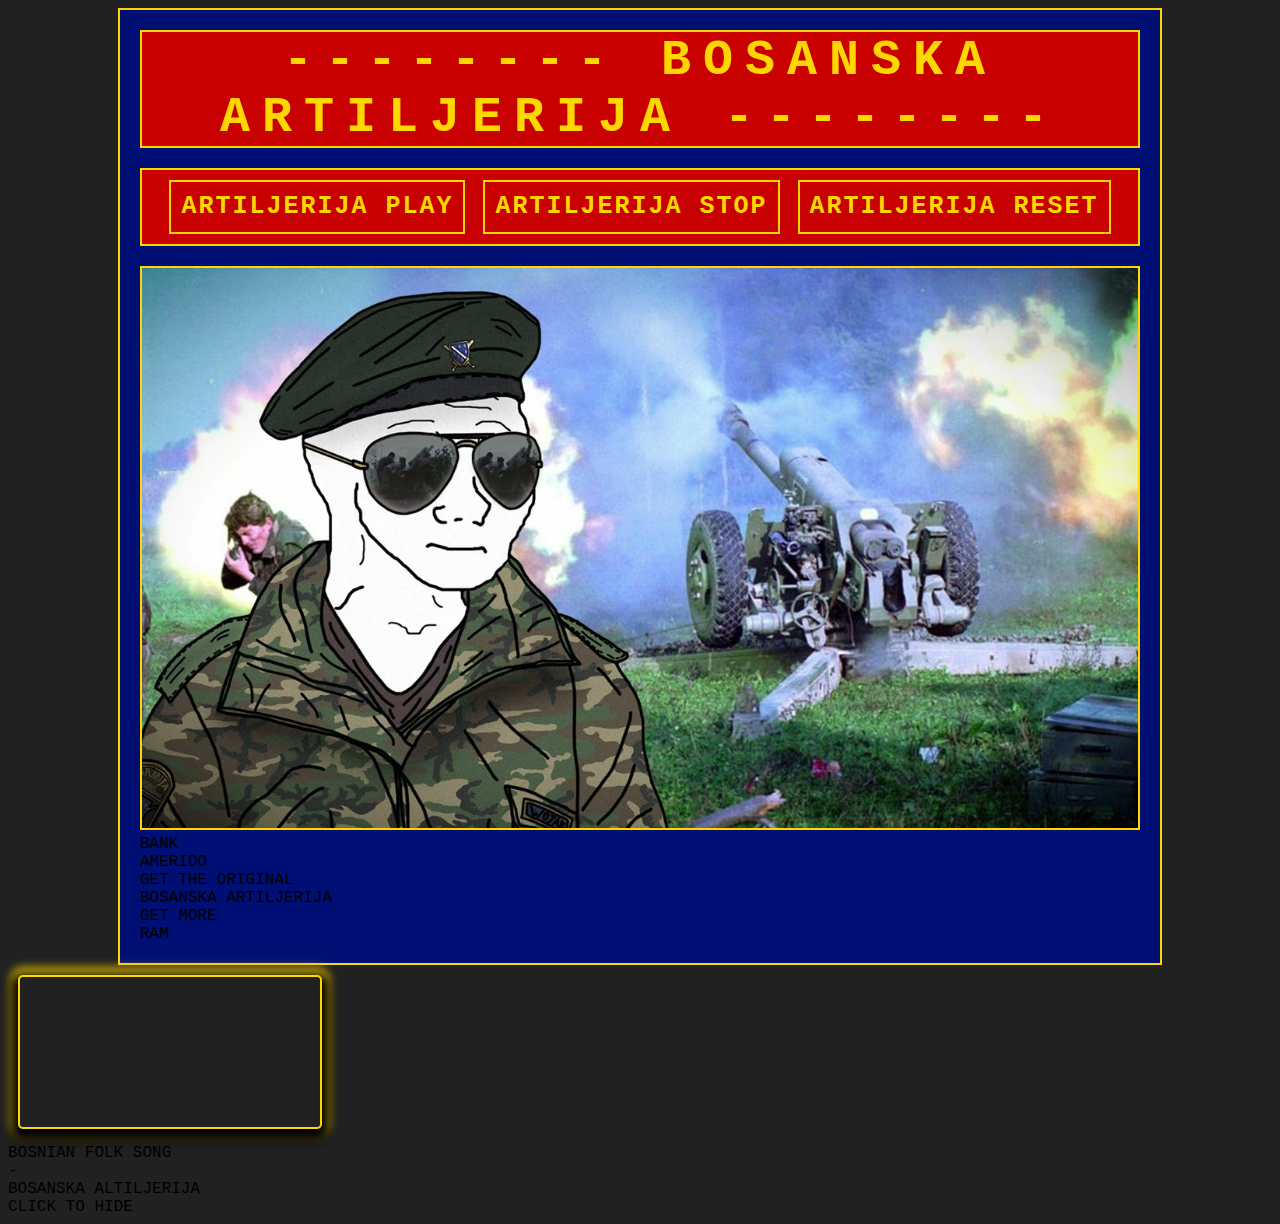
<file: index.html>
<!DOCTYPE html>
<html lang="pl">
<head>
<meta name="viewport" content="width=device-width, initial-scale=1.0">
  <meta charset="UTF-8">
  <title>BOSANSKA ARTILJERIJA!</title>
  <link rel="stylesheet" href="Bosniaa.css" type="text/css" />
  <link rel="icon" href="headicon.svg" type="image/svg+xml">
</head>
<body>

	<div id="CON">
	
		<div id="logo">-------- BOSANSKA ARTILJERIJA --------</div>
		
		<div id="menu">

			<div class="button" onclick="playSound()">ARTILJERIJA PLAY</div>
		
			<div class="button" onclick="stopSound()">ARTILJERIJA STOP</div>

			<div class="button" onclick="resetSound()">ARTILJERIJA RESET</div>
		
		</div>
		
		<img src="art.jpg" class="img">
		
		<div id="next">
			
			<div class="button1" onclick="window.open('https://amerido.pythonanywhere.com', '_blank')">BANK<br>AMERIDO</div>
			
			<div class="button1" onclick="togglePopup()">GET THE ORIGINAL<br>BOSANSKA ARTILJERIJA</div>
			
			<div class="button1" onclick="window.open('https://downloadmoreram.com', '_blank')">GET MORE<br>RAM</div>
		
		</div>
	
	</div>
		
		<div id="popup" class="popup">
		
			<iframe style="box-shadow: 0px 5px 10px 7px black, 0 0 10px 7px gold; border: 2px solid gold; margin: 10px; border-radius: 5px; width: auto;height: auto;" src="https://www.youtube.com/embed/yRGgl9KT9rE?si=zQ-v0KY_HtHy_o2V" title="YouTube video player" frameborder="0" allow="accelerometer; autoplay; clipboard-write; encrypted-media; gyroscope; picture-in-picture; web-share" referrerpolicy="strict-origin-when-cross-origin" allowfullscreen></iframe>
			
			<div id="bsc"> BOSNIAN FOLK SONG<br>-<br>BOSANSKA ALTILJERIJA </div>
		
			<div id="btt" onclick="togglePopup()">CLICK TO HIDE</div>
		
		</div>
	
  <audio id="mySound" src="Bosanska_Artiljerija_KnurPanzer.mp3" preload="auto"></audio>

  <script>
    function playSound() {
      const sound = document.getElementById("mySound");
      sound.play();
    }
	function stopSound() {
		const sound = document.getElementById("mySound");
		sound.pause();
	}
	function resetSound() {
		const sound = document.getElementById("mySound");
		sound.pause();
		sound.currentTime = 0;
	}
	
	function togglePopup() {
	const popup = document.getElementById('popup');
	popup.classList.toggle('show');
	}
	
  </script>

</body>
</html>
</file>
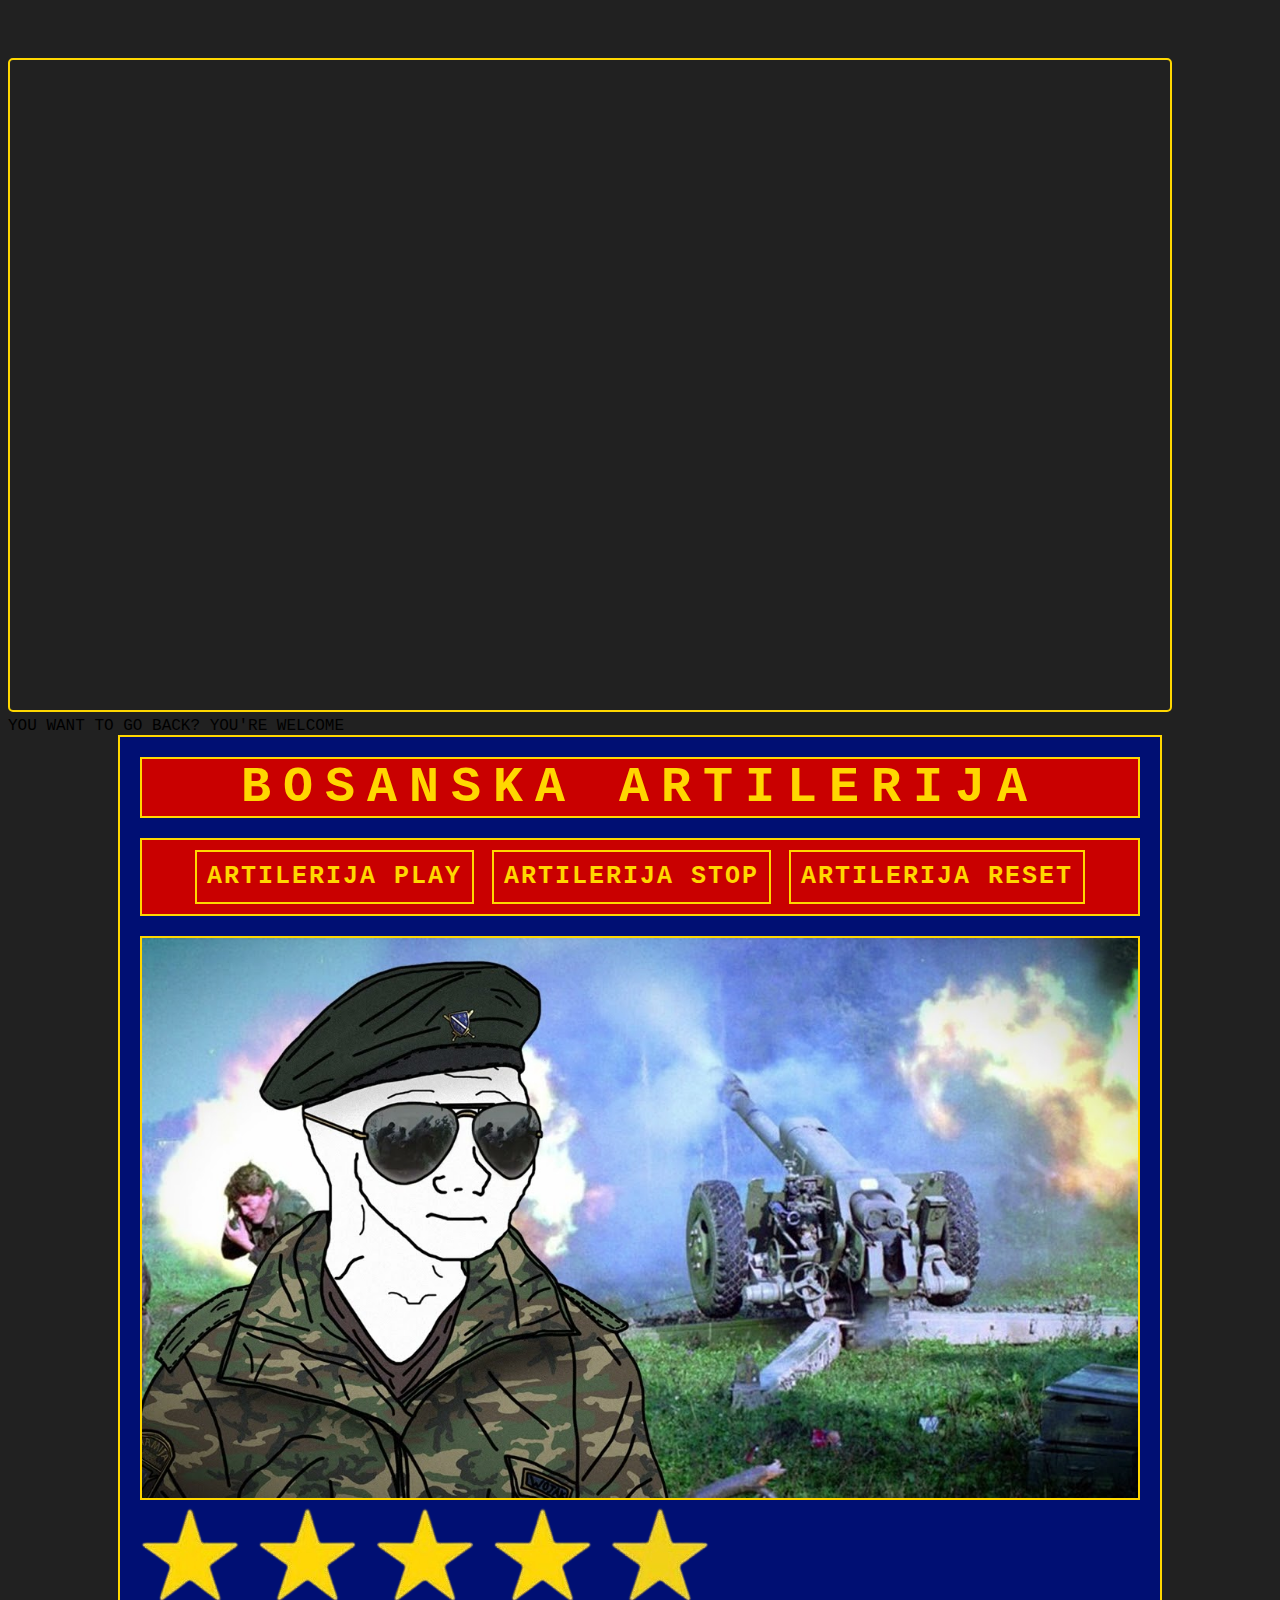
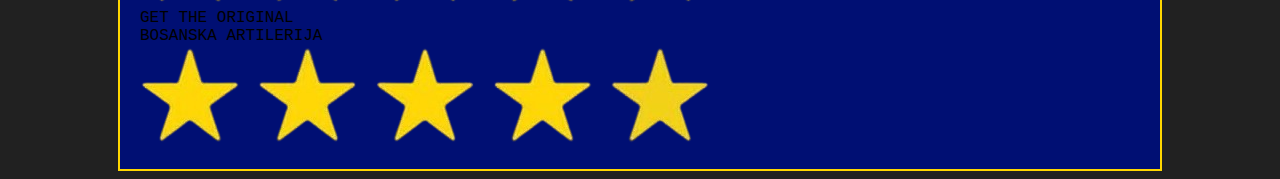
<file: Bosnia.html>
<!DOCTYPE html>
<html lang="pl">
<head>
<meta name="viewport" content="width=device-width, initial-scale=1.0">
  <meta charset="UTF-8">
  <title>BOSANSKA ARTILERIJA!</title>
  <link rel="stylesheet" href="Bosniaa.css" type="text/css" />
</head>
<body>
		
	<div id="popup" class="popup">
		
		<iframe style="border: 2px solid gold; margin-top: 50px; border-radius: 5px;" width="1160" height="650" src="https://www.youtube.com/embed/yRGgl9KT9rE?si=zQ-v0KY_HtHy_o2V" title="YouTube video player" frameborder="0" allow="accelerometer; autoplay; clipboard-write; encrypted-media; gyroscope; picture-in-picture; web-share" referrerpolicy="strict-origin-when-cross-origin" allowfullscreen></iframe>
		
		<div id="btt" onclick="togglePopup()">YOU WANT TO GO BACK? YOU'RE WELCOME</div>
	</div>

	<div id="CON">
	
		<div id="logo">
		BOSANSKA ARTILERIJA
		</div>
		
		<div id="menu">

			<div class="button" onclick="playSound()">ARTILERIJA PLAY</div>
		
			<div class="button" onclick="stopSound()">ARTILERIJA STOP</div>

			<div class="button" onclick="resetSound()">ARTILERIJA RESET</div>
		
		</div>
		
		<img src="art.jpg" class="img">
		
		<div id="next">
			
			<img src="5gwiazdek.png" class="gwiazdka">
			
			<div id="button1" onclick="togglePopup()">GET THE ORIGINAL<br>BOSANSKA ARTILERIJA</div>
			
			<img src="5gwiazdek.png" class="gwiazdka">
			
		</div>
		
	</div>
	
  <audio id="mySound" src="Bosanska_Artiljerija_KnurPanzer.mp3" preload="auto"></audio>

  <script>
    function playSound() {
      const sound = document.getElementById("mySound");
      sound.play();
    }
	function stopSound() {
		const sound = document.getElementById("mySound");
		sound.pause();
	}
	function resetSound() {
		const sound = document.getElementById("mySound");
		sound.pause();
		sound.currentTime = 0;
	}
	
	function togglePopup() {
	const popup = document.getElementById('popup');
	popup.classList.toggle('show');
	}
	
  </script>

</body>
</html>
</file>
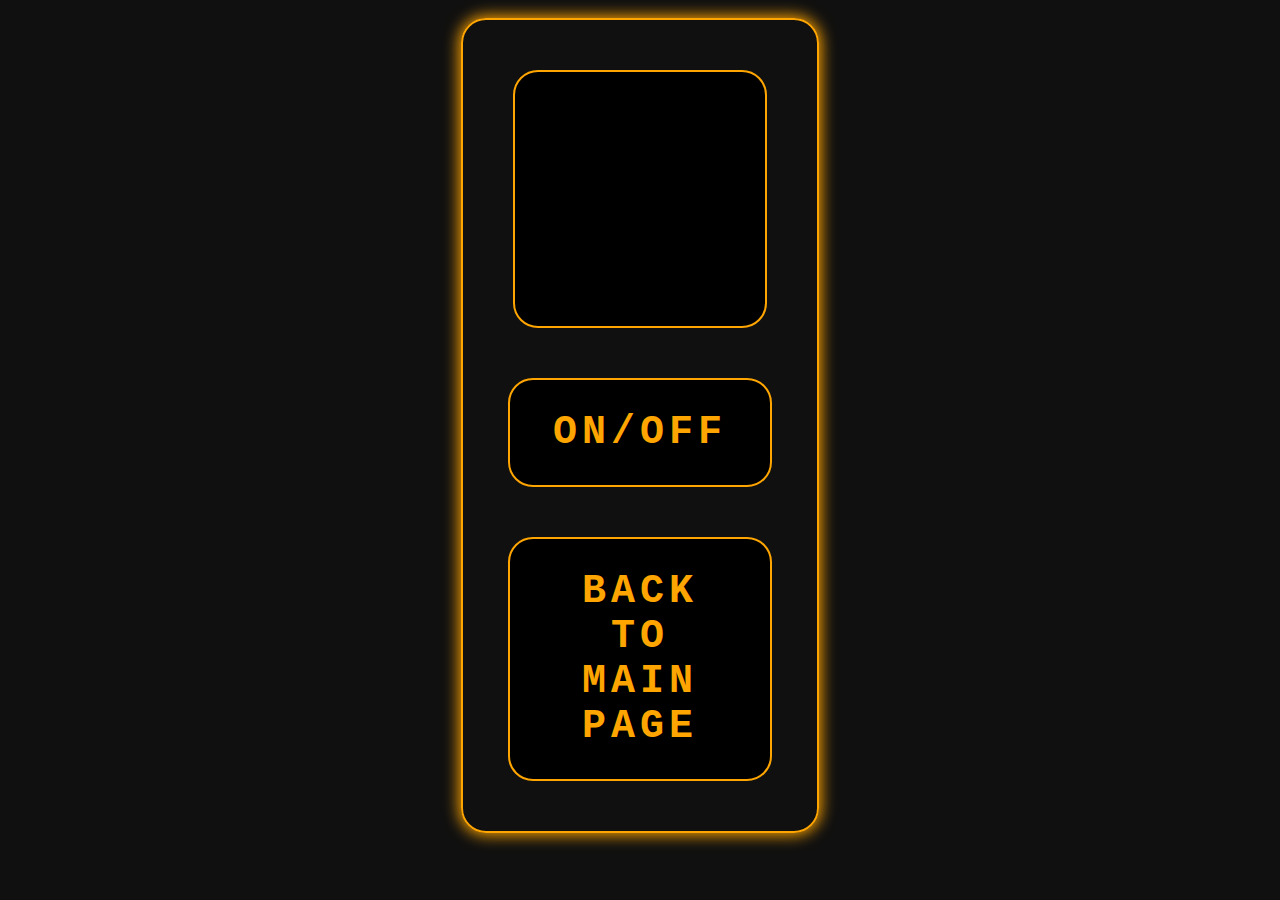
<file: check.html>
<!DOCTYPE html>
<html>

<head>
	<meta name="viewport" content="width=device-width, initial-scale=1.0">
	<meta charset="UTF-8">
	<title>- Check Engine -</title>
	<link rel="stylesheet" href="style.css" type="text/css" />
	<link rel="icon" href="headicon1.svg" type="image/svg+xml">

</head>

<body id="body">
	
	<div id="con">
	
	<div id="check">
	
		<svg version="1.1" id="Capa_1" xmlns="http://www.w3.org/2000/svg" xmlns:xlink="http://www.w3.org/1999/xlink" 
		viewBox="0 0 89.938 89.938"
		xml:space="preserve">
		<g>
			<g>
			<path d="M88.461,37.406h-1.969c-0.814,0-1.479,0.663-1.479,1.477v25.655c0,0.814,0.662,1.479,1.479,1.479h1.969
			c0.813,0,1.477-0.664,1.477-1.479V38.882C89.938,38.069,89.275,37.406,88.461,37.406z"/>
			<path d="M1.477,36.157C0.664,36.157,0,36.819,0,37.634v28.164c0,0.813,0.663,1.478,1.477,1.478h4.015
			c0.814,0,1.477-0.663,1.477-1.478V37.642c0-0.813-0.662-1.477-1.477-1.477H1.477V36.157z"/>
			<path d="M57.617,71.781c3.294-1.278,6.568-2.595,9.855-3.872c0.293-0.113,0.634-0.152,0.947-0.16
			c2.432-0.01,4.864-0.01,7.288-0.01c2.519,0,4.138-1.62,4.138-4.166v-8.331c0-0.597,0.481-1.069,1.069-1.069l1.05-0.027
			c0.834,0,0.883-0.323,0.909-0.9l0.021-4.837c0-0.481-0.389-0.871-0.872-0.871h-1.126c-0.598,0-1.079-0.483-1.079-1.08
			l0.036-10.101c0.029-1.496-0.576-2.527-1.723-3.352c-1.969-1.42-7.771-5.538-8.719-6.144c-0.652-0.427-1.363-0.597-2.158-0.587
			l-10.007-0.01c-0.853,0-1.543-0.691-1.543-1.543v-0.312c0-0.861,0.7-1.562,1.562-1.562h9.07c0.86,0,1.562-0.7,1.562-1.562v-1.809
			c0-0.861-0.701-1.562-1.562-1.562H36.222c-0.862,0-1.562,0.7-1.562,1.562v1.809c0,0.861,0.7,1.562,1.562,1.562h9.816
			c0.862,0,1.563,0.701,1.563,1.562v0.36c0,0.852-0.691,1.552-1.555,1.542l-9.911-0.037c-1.895-0.057-3.446,0.587-4.886,1.628
			c-2.102,1.524-4.165,3.096-6.229,4.668c-0.521,0.397-1.174,0.615-1.827,0.605c-1.987-0.02-3.976-0.02-5.964,0
			c-2.471,0.019-4.07,1.609-4.09,4.09l0.028,6.901c0,0.586-0.474,1.069-1.07,1.069h-0.927c-1.127,0-2.036,0.909-2.036,2.036v10.935
			c0,1.126,0.909,2.034,2.036,2.034h0.899c0.587,0,1.069,0.475,1.069,1.07c0,1.57-0.01,4.496,0,6.189
			c0,1.573-0.028,4.526,2.85,4.526h40.37C56.784,72.027,57.229,71.942,57.617,71.781z"/>
			</g>
		</g>
		</svg>
	
	</div>
	
	<div id="button">ON/OFF</div>
	
	<div id="button1">BACK TO<br>MAIN PAGE</div>
	
	</div>
	
	<script>
		const buttonDiv = document.getElementById('button');
		const capa = document.getElementById('Capa_1');
		const check = document.getElementById('check');
		
		buttonDiv.addEventListener('click', () => {
			capa.classList.toggle('animate');
			check.classList.toggle('animate1');
			buttonDiv.classList.toggle('active');
		})
		
		document.getElementById('button1').addEventListener('click', () => {
		window.location.href = "index.html";
		});
		
	</script>

</body>

</html>
</file>
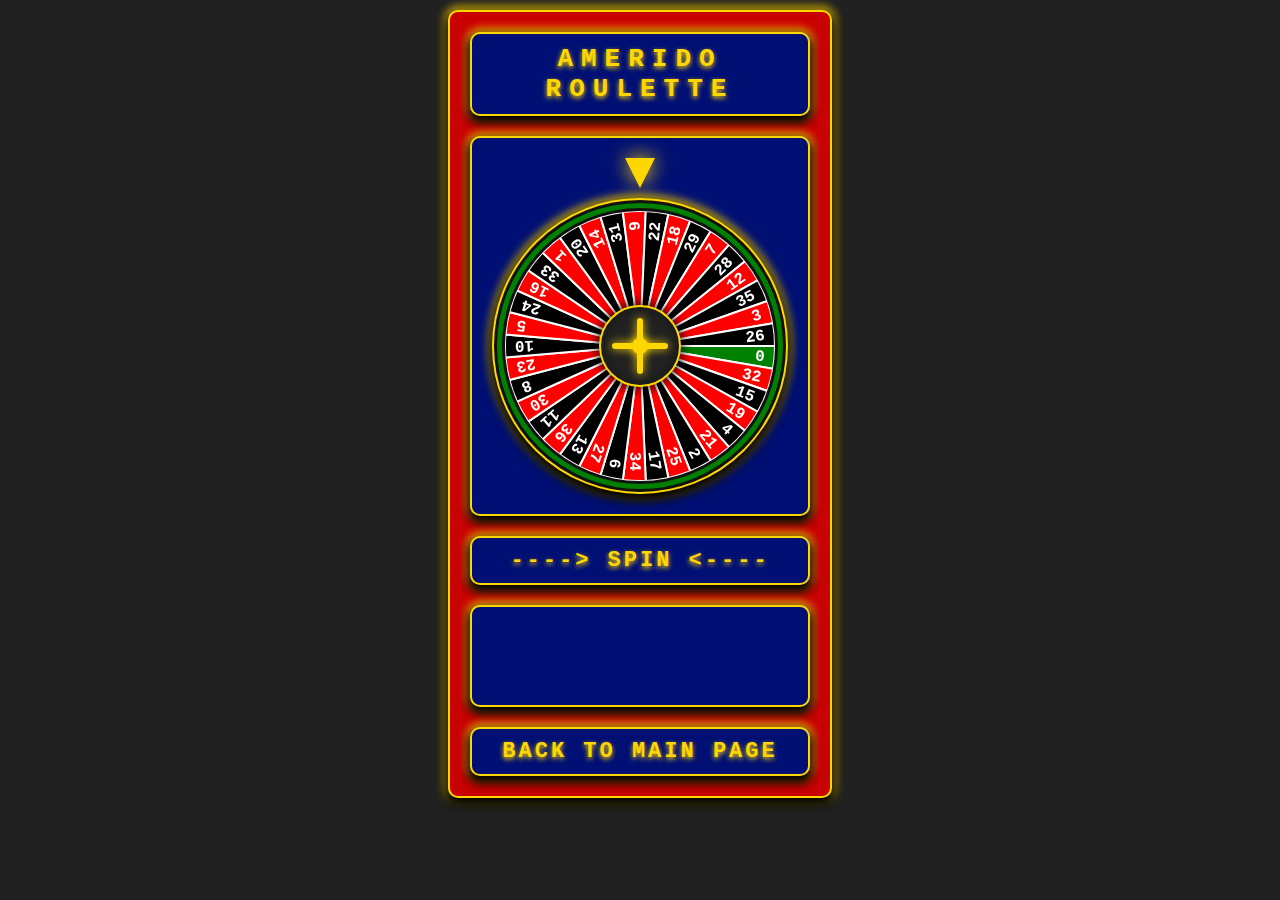
<file: ruletka.html>
<!DOCTYPE html>
<html lang="pl">
<head>
<meta charset="UTF-8" />
<meta name="viewport" content="width=device-width, initial-scale=1" />
<title>AMERIDO ROULETTE</title>
<link rel="icon" href="headicon2.svg" type="image/svg+xml">
<style>
  body {
    font-family: Courier, monospace;
    text-align: center;
    margin-top: 10px;
    background: #212121;
    color: white;
    position: relative;
  }
  
  #con {
	box-shadow: 0px 5px 10px 3px black, 0 0 10px 3px gold;
	border: 2px solid gold;
	border-radius: 10px;
	background-color: #c90000;
	margin-left: auto;
	margin-right: auto;
	display: inline-block;
	padding: 20px;
  }
  
  #logo {
	text-shadow: gold 0 2px 5px;
	color: gold;
	box-shadow: 0px 5px 10px 3px black, 0 0 10px 3px gold;
	border: 2px solid gold;
	border-radius: 10px;
	margin-left: 0px;
	margin-right: 0px;
	font-weight: bold;
	background-color: #000f73;
    font-size: 26px;
	letter-spacing: 8px;
    padding: 10px;
  }
  
  #pointer {
    width: 0; 
    height: 0; 
    margin: 0 auto;
	margin-bottom: 5px;
    border-left: 15px solid transparent;
    border-right: 15px solid transparent;
    border-top: 30px solid gold;
	filter: drop-shadow(0px 5px 10px black);
	filter: drop-shadow(0px 0px 10px gold)

  }
  canvas {
    background-color: #111;
    border-radius: 50%;
    border: 5px solid #008000;
    display: block;
    margin: 0 auto;
	padding: 3px;
  }
  
  #can {
	background-color: #111;
    border-radius: 50%;
    border: 2px solid gold;
    display: block;
    margin: 0 auto;
    margin-top: 10px; /* odsuń w górę, bo wskaznik jest wyżej */
	box-shadow: 0px 5px 10px 3px black, 0 0 10px 3px gold;
	padding: 3px;
  }
  
  #spinBtn {
	text-shadow: gold 0 2px 5px;
	color: gold;
	box-shadow: 0px 5px 10px 3px black, 0 0 10px 3px gold;
	border: 2px solid gold;
	border-radius: 10px;
	margin-left: 0px;
	margin-right: 0px;
	font-weight: bold;
	background-color: #000f73;
    margin-top: 20px;
    font-size: 22px;
	letter-spacing: 3px;
    padding: 10px;
    cursor: pointer;
	transition: all 0.2s ease-in-out;
  }
  
  #spinBtn:hover {
	transform: scale(1.03);
	box-shadow: 0px 0px 20px 5px gold;
	color: black;
	background-color: gold;
	text-shadow: black 0 2px 5px;
  }
  
  #back {
	text-shadow: gold 0 2px 5px;
	color: gold;
	box-shadow: 0px 5px 10px 3px black, 0 0 10px 3px gold;
	border: 2px solid gold;
	border-radius: 10px;
	margin-left: 0px;
	margin-right: 0px;
	font-weight: bold;
	background-color: #000f73;
    margin-top: 20px;
    font-size: 22px;
	letter-spacing: 3px;
    padding: 10px;
    cursor: pointer;
	transition: all 0.2s ease-in-out;
  }
  
  #back:hover {
	transform: scale(1.03);
	box-shadow: 0px 0px 20px 5px gold;
	color: black;
	background-color: gold;
	text-shadow: black 0 2px 5px;
  }
  
  #result {
	text-shadow: gold 0 2px 5px;
	color: gold;
	letter-spacing: 4px;
	text-align:center;
	justify-content: center;
	box-shadow: 0px 5px 10px 3px black, 0 0 10px 3px gold;
	margin-top: 20px;
	border: 2px solid gold;
	border-radius: 10px;
	padding: 10px;
	margin-left: 0px;
	margin-right: 0px;
	background-color: #000f73;
	height: 78px;
    font-size: 30px;
    font-weight: bold;
  }
  #los {
	box-shadow: 0px 5px 10px 3px black, 0 0 10px 3px gold;
	margin-top: 20px;
	border: 2px solid gold;
	border-radius: 10px;
	padding: 20px;
	background-color: #000f73;
  }
</style>
</head>
<body>

<div id="con">

<div id="logo">AMERIDO<br>ROULETTE</div>

<div id="los">

<div id="pointer"></div>


<div id="can"><canvas id="wheel" width="400" height="400"></canvas></div>


</div>

<div id="spinBtn">----> SPIN <----</div>

<div id="result"></div>

<div id="back">BACK TO MAIN PAGE</div>

</div>

<script>
	
	document.getElementById('back').addEventListener('click', () => {
		window.location.href = "index.html";
		});
	
  const canvas = document.getElementById('wheel');
  const ctx = canvas.getContext('2d');

  const numbers = [
    0, 32, 15, 19, 4, 21, 2, 25, 17, 34, 6, 27, 13, 36,
    11, 30, 8, 23, 10, 5, 24, 16, 33, 1, 20, 14, 31, 9,
    22, 18, 29, 7, 28, 12, 35, 3, 26
  ];

  const colors = {
    0: '#008000', // zielony
    32: '#ff0000', 15: '#000000', 19: '#ff0000', 4: '#000000', 21: '#ff0000', 2: '#000000',
    25: '#ff0000', 17: '#000000', 34: '#ff0000', 6: '#000000', 27: '#ff0000', 13: '#000000',
    36: '#ff0000', 11: '#000000', 30: '#ff0000', 8: '#000000', 23: '#ff0000', 10: '#000000',
    5: '#ff0000', 24: '#000000', 16: '#ff0000', 33: '#000000', 1: '#ff0000', 20: '#000000',
    14: '#ff0000', 31: '#000000', 9: '#ff0000', 22: '#000000', 18: '#ff0000', 29: '#000000',
    7: '#ff0000', 28: '#000000', 12: '#ff0000', 35: '#000000', 3: '#ff0000', 26: '#000000'
  };
  
  canvas.width = 270;
  canvas.height = 270;
  
  const centerX = canvas.width / 2;
  const centerY = canvas.height / 2;
  const radius = 135;
  const segmentCount = numbers.length;
  const segmentAngle = 2 * Math.PI / segmentCount;

  let currentAngle = 0;

  function drawWheel() {
    ctx.clearRect(0, 0, canvas.width, canvas.height);

    for(let i = 0; i < segmentCount; i++) {
      const startAngle = currentAngle + i * segmentAngle;
      const endAngle = startAngle + segmentAngle;

      // Rysowanie segmentu
      ctx.beginPath();
      ctx.moveTo(centerX, centerY);
      ctx.arc(centerX, centerY, radius, startAngle, endAngle);
      ctx.closePath();

      ctx.fillStyle = colors[numbers[i]];
      ctx.fill();

      ctx.strokeStyle = 'white';
      ctx.lineWidth = 2;
      ctx.stroke();

      // Rysowanie liczby
      ctx.save();
      ctx.translate(centerX, centerY);
      ctx.rotate(startAngle + segmentAngle / 2 - 0.044);
      ctx.textAlign = 'right';
      ctx.fillStyle = 'white';
      ctx.font = 'bold 16px Courier';
      ctx.fillText(numbers[i], radius - 10, 10);
      ctx.restore();
    }
	// Rysowanie środkowego, obracającego się elementu
ctx.save();
ctx.translate(centerX, centerY);

ctx.beginPath();
ctx.arc(0, 0, 40, 0, 2 * Math.PI);
ctx.fillStyle = '#222'; // kolor wypełnienia
ctx.shadowColor = 'black';
ctx.shadowBlur = 15;
ctx.fill();
ctx.strokeStyle = 'gold'; // kolor obwódki
ctx.shadowColor = 'rgba(0, 0, 0, 1)';
ctx.shadowBlur = 10;
ctx.stroke();

// Rysowanie złotego krzyżyka w środku, obracającego się z kołem
ctx.save();
ctx.rotate(currentAngle); // obracaj razem z kołem
ctx.strokeStyle = 'gold';
ctx.lineWidth = 6;
ctx.lineCap = "round";
ctx.shadowColor = 'gold';
ctx.shadowBlur = 10;

// Pozioma linia
ctx.beginPath();
ctx.moveTo(-25, 0);
ctx.lineTo(25, 0);
ctx.stroke();

// Pionowa linia
ctx.beginPath();
ctx.moveTo(0, -25);
ctx.lineTo(0, 25);
ctx.stroke();

ctx.restore();

ctx.beginPath();
ctx.arc(0, 0, 8, 0, 2 * Math.PI);
ctx.fillStyle = 'gold'; // kolor wypełnienia
ctx.shadowColor = 'gold';
ctx.shadowBlur = 10;
ctx.fill();
ctx.restore();
}

  drawWheel();

  const spinBtn = document.getElementById('spinBtn');
  const resultDiv = document.getElementById('result');

  let spinning = false;
  let spinVelocity = 0;
  let spinDeceleration = 0.97;

  function getColorName(number) {
    if (number === 0) return 'GREEN';
    const redNumbers = [1,3,5,7,9,12,14,16,18,19,21,23,25,27,30,32,34,36];
    if (redNumbers.includes(number)) return 'RED';
    return 'BLACK';
  }

  function showResult() {
    // Przeliczanie kąta wskaźnika na indeks segmentu
const angleOffset = 0.0873; // 5 stopni w radianach
const pointerAngle = (2 * Math.PI - currentAngle - Math.PI / 2 - segmentAngle / 2 + angleOffset) % (2 * Math.PI);

    let index = Math.floor(pointerAngle / segmentAngle);
    if (index < 0) index += segmentCount;

    const number = numbers[index];
    const color = colors[number];
    const colorName = getColorName(number);

    resultDiv.innerHTML = `<div style="font-size: 20px;">RESULT:</div><div  style="text-shadow: white 0 2px 5px; color: white;font-size: 30px; margin-top: 8px; box-shadow: 0px 5px 10px 3px black, 0 0 10px 3px gold; margin-left: 10px; margin-right: 10px; text-align: center; background-color:${color}; border-radius: 10px; border: 2px solid gold; font-weight:bold;">${number}</div>`;
  }

  function animate() {
    if (!spinning) return;

    spinVelocity *= spinDeceleration;
	spinDeceleration = 0.997
    if (spinVelocity < 0.002) {
      spinning = false;
      spinVelocity = 0;
      showResult();
      spinBtn.disabled = false;
      return;
    }

    currentAngle += spinVelocity;
    currentAngle %= 2 * Math.PI;

    drawWheel();
    requestAnimationFrame(animate);
  }

  spinBtn.addEventListener('click', () => {
    if (spinning) return;
    spinBtn.disabled = true;
    resultDiv.textContent = 'SPINNING...';

    spinVelocity = 0.2 + Math.random() * 0.2;
    spinning = true;
    animate();
  });
</script>

</body>
</html>
</file>
<file: Bosniaa.css>
body {
	background-color: #212121;
	font-family: Courier;
}
#CON {
	background-color: #000f73;
    max-width: 1000px;
	margin-left: auto;
	margin-right: auto;
	padding: 20px;
	border: 2px solid gold;
}

#logo {
	border: 2px solid gold;
	background-color: #c90000;
	font-weight: bold;
	color: gold;
	font-size: 50px;
	text-align: center;
	letter-spacing: 12px;
	
}

#menu {
	border: 2px solid gold;
	background-color: #c90000;
	flex-wrap: wrap;
	margin-top: 20px;
	padding: 10px;
	display: flex;    
    justify-content: center;
	gap: 18px;
}

.button {
	font-weight: 900;
	text-align: center;
	height: 30px;
	font-size: 25px;
	padding: 10px;
	border: 2px solid gold;
	color: gold;
	line-height: 30px;
	align-items: center;
	letter-spacing: 2px;
}

.button:hover {
	background-color: gold;
	color: black;
	cursor: pointer;
}

.img {
	border: 2px solid gold;
	margin-top: 20px;
	width: 100%;
	max-width: 996px;
	height: auto
}
</file>
<file: style.css>
#body {
	text-align: center;
	background-color: #101010;
}

#con {
	display: inline-block;
	margin: auto;
	margin-top: 10px;
	border: 2px solid orange;
	border-radius: 25px;
	padding: 25px;
	box-shadow: 0 0 15px 2px orange;
}

#check {
	display: inline-block;
	border: 2px solid orange;
	border-radius: 25px;
	margin: 25px;
	margin-top: 25px;
	margin-bottom: 50px;
	background-color: black;
	text-align: center;
	padding: 25px;
	
}

#Capa_1 {
	fill: black;
	height: 200px;
	width: auto;
	transition: all 0.5s ease-in-out;
}


@keyframes miganie {
	0% {fill: black;transform: scale(1.0);}
	50% {fill: orange;transform: scale(1.025);}
	100% {fill: black;transform: scale(1.0);}
}

@keyframes miganie2 {
	0% {box-shadow: 0 0 0 0 orange;transform: scale(1.0);}
	50% {box-shadow: 0 0 30px 5px orange;transform: scale(1.025);}
	100% {box-shadow: 0 0 0 0 orange;transform: scale(1.0);}
}

#button {
	font-family: Courier;
	font-weight: bold;
	font-size: 40px;
	letter-spacing: 5px;
	border: 2px solid orange;
	border-radius: 25px;
	margin-left: auto;
	margin-right: auto;
	margin-bottom: 25px;
	padding: 30px;
	width: 200px;
	cursor: pointer;
	background-color: black;
	color: orange;
	transition: all 0.2s ease-in-out;
}

#button:hover {
	transform: scale(1.05);
}

#button.active {
	text-shadow: 0 2px 5px black;
	background-color: orange;
	color: black;
	box-shadow: 0 0 30px 5px orange;
}

.animate {
	animation: miganie 1s infinite;
}

.animate1 {
	animation: miganie2 1s infinite;
}

#button1 {
	margin-top: 50px;
	font-family: Courier;
	font-weight: bold;
	font-size: 40px;
	letter-spacing: 5px;
	border: 2px solid orange;
	border-radius: 25px;
	margin-left: auto;
	margin-right: auto;
	margin-bottom: 25px;
	padding: 30px;
	width: 200px;
	cursor: pointer;
	background-color: black;
	color: orange;
	transition: all 0.2s ease-in-out;
}

#button1:hover {
	transform: scale(1.05);
}
</file>
